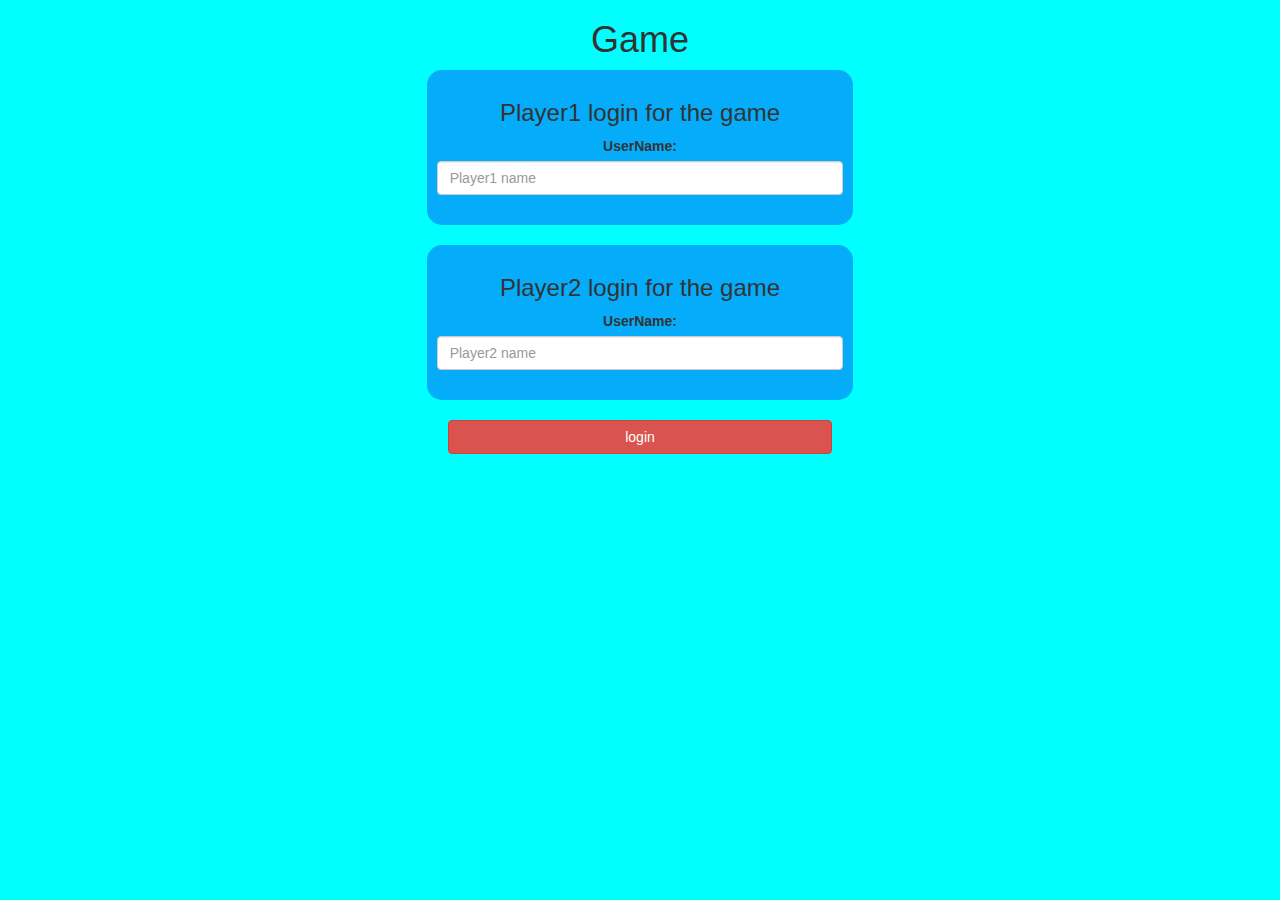
<file: index.html>
<!DOCTYPE html>
<html>
<head>
	<title>Guess The Word</title>

<meta name="viewport" content="width=device-width, initial-scale=1">
<link rel="stylesheet" href="https://maxcdn.bootstrapcdn.com/bootstrap/3.4.0/css/bootstrap.min.css">
<script src="https://ajax.googleapis.com/ajax/libs/jquery/3.4.1/jquery.min.js"></script>
<script src="https://maxcdn.bootstrapcdn.com/bootstrap/3.4.0/js/bootstrap.min.js"></script>

<link rel="stylesheet" type="text/css" href="game.css">

<script src="game_login.js"></script>
</head>
<body>
<center>
	<h1>
        Game
	</h1>
	<div class="col-lg-4 col-md-4 col-sm-8 col-xs-11 login_div1">
		<h3>Player1 login for the game</h3>
		<label>UserName:</label>
		<input type="text" id="player1_name_input" class="form-control" placeholder="Player1 name">
		<br>
	</div>
	<br>

	<div class="col-lg-4 col-md-4 col-sm-8 col-xs-11 login_div2">
		<h3>Player2 login for the game</h3>
		<label>UserName:</label>
		<input type="text" id="player2_name_input" class="form-control" placeholder="Player2 name">
		<br>
	</div>
	<br>
	<button style="width:30%;" class="btn btn-danger" onclick="addUser()">login</button>
</center>
</body>
</html>
</file>
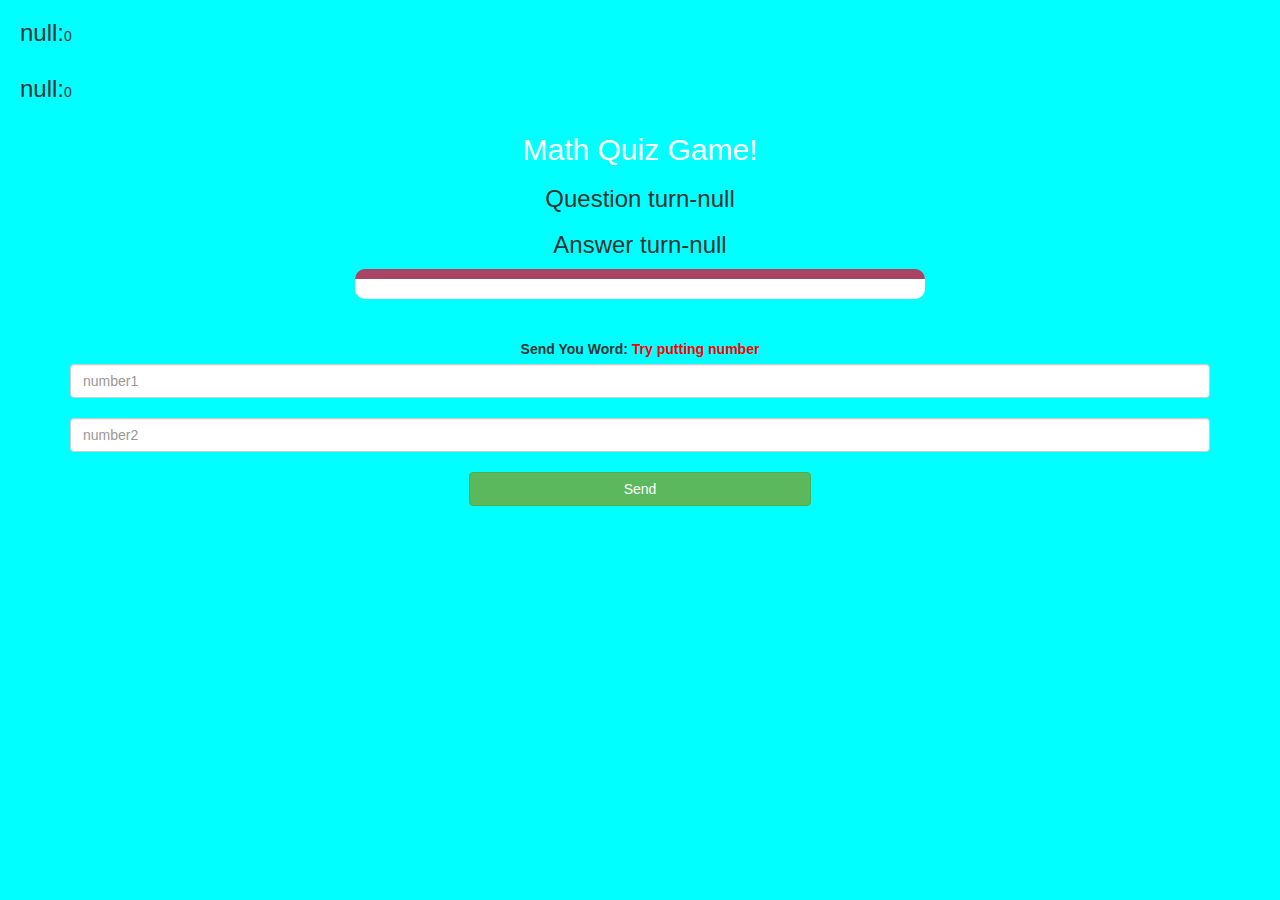
<file: game_page.html>
<!DOCTYPE html>
<html>
<head>
	<title>Guess The Word</title>

<meta name="viewport" content="width=device-width, initial-scale=1">
<link rel="stylesheet" href="https://maxcdn.bootstrapcdn.com/bootstrap/3.4.0/css/bootstrap.min.css">
<script src="https://ajax.googleapis.com/ajax/libs/jquery/3.4.1/jquery.min.js"></script>
<script src="https://maxcdn.bootstrapcdn.com/bootstrap/3.4.0/js/bootstrap.min.js"></script>

<link rel="stylesheet" type="text/css" href="game.css">
</head>
<body>


		
        <h3 id="player1_name"></h3><span id="player1_score"></span>
		<br>
        <h3 id="player2_name"></h3><span id="player2_score"></span>

		<div class="container">
			<center>
				<h2 style="color: white;">Math Quiz Game!</h2>
				<h3 id="player_question"></h3>
				<h3 id="player_answer"></h3>
				<div id="output" class="col-lg-6"></div>
		<br>
		<br>

		<label>Send You Word: <b style="color: red">Try putting number</b></label>
        <input type="text" id="number1" class="form-control" placeholder="number1">
		<br>
		<input type="text" id="number2" class="form-control" placeholder="number2">
		<br>
        <button onclick="send()" class="btn btn-success" style="width: 30%;">Send</button>
	</center>
</div>

<script src="game_page.js"></script>
</body>
</html>
</file>
<file: game.css>
body
{
	background:aqua;
}

	.login_div1 , .login_div2
	{
		background: rgb(4, 172, 250);
		padding: 10px;
		float: none;
		border-radius: 15px;
	}


#player1_name , #player2_name
{
	display: inline-block;
	margin-left: 20px;
}
#word
{
	width: 60%;
}
#word_display
{
	letter-spacing: 5px;
}
#output
{
background: white;
border-radius: 10px;
border-top: 10px solid #AA4465;
padding: 10px;
float: none;
text-align: left;
}
</file>
